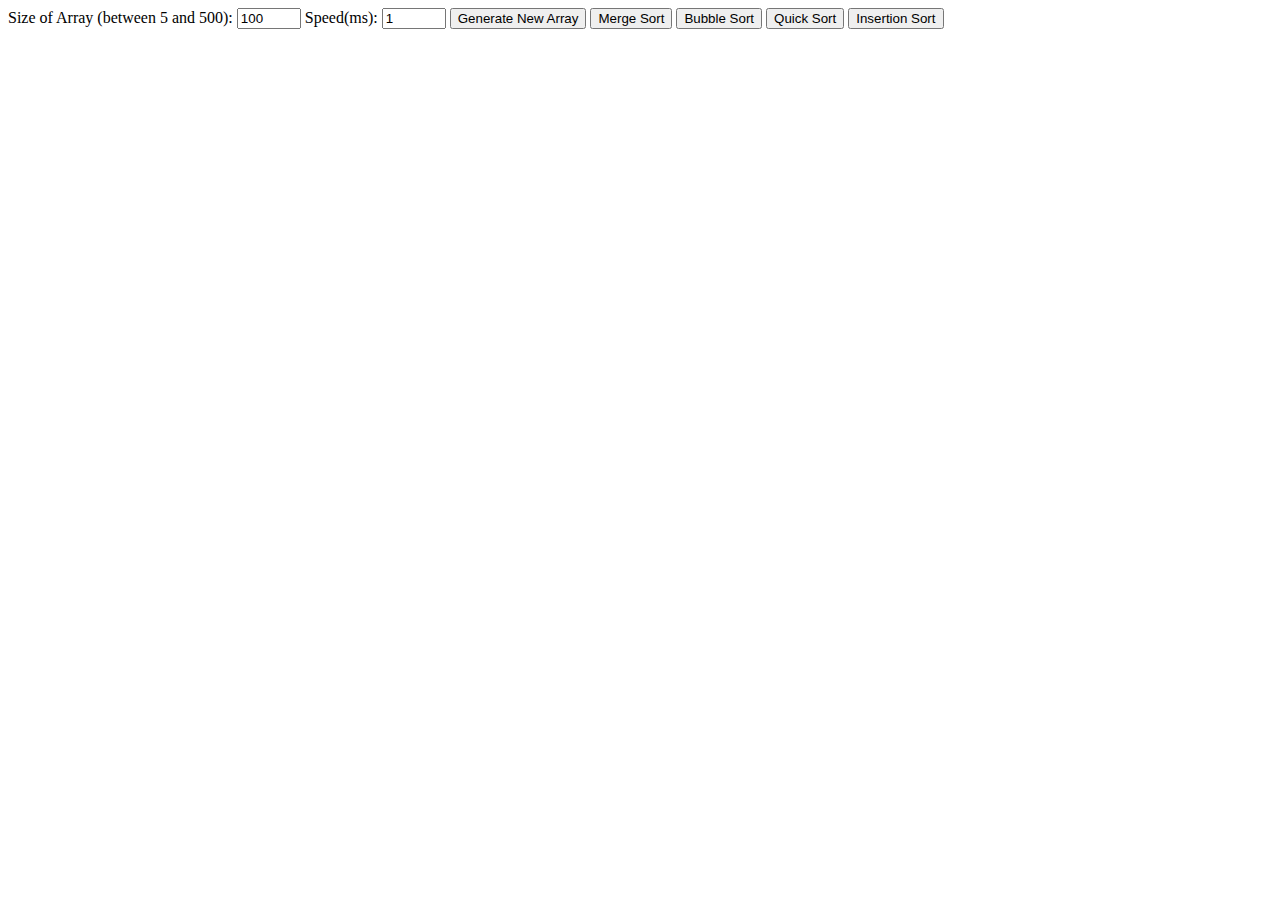
<file: index.html>
<html lang="en">
<head>
    <meta charset="UTF-8">
    <meta name="viewport" content="width=device-width, initial-scale=1.0">
    <meta http-equiv="X-UA-Compatible" content="ie=edge">
    <title>Algorithm Visualizer</title>
</head>
<body>
    <div class="canvas">
    </div>

    Size of Array (between 5 and 500):
    <input id="array_size" type="number" name="quantity" value="100" min="5" max="500">

    Speed(ms):
    <input id="speed" type="number" name="speed" value="1" min="1" max="500">
    

    <button id="myBtn" onclick="generateArray()">Generate New Array</button>
    <button id="merge_sort" onclick="mergeAlgo()">Merge Sort</button>
    <button id="bubble_sort" onclick="bubbleAlgo()">Bubble Sort</button>
    <button id="quick_sort" onclick="quickAlgo()">Quick Sort</button>
    <button id="insertion_sort" onclick="insertionAlgo()">Insertion Sort</button>
    <script src="https://d3js.org/d3.v5.js"></script>
    <script src="sortingAlgorithm.js"></script>
    <script src="graph.js"></script>
</body>
</html>
</file>
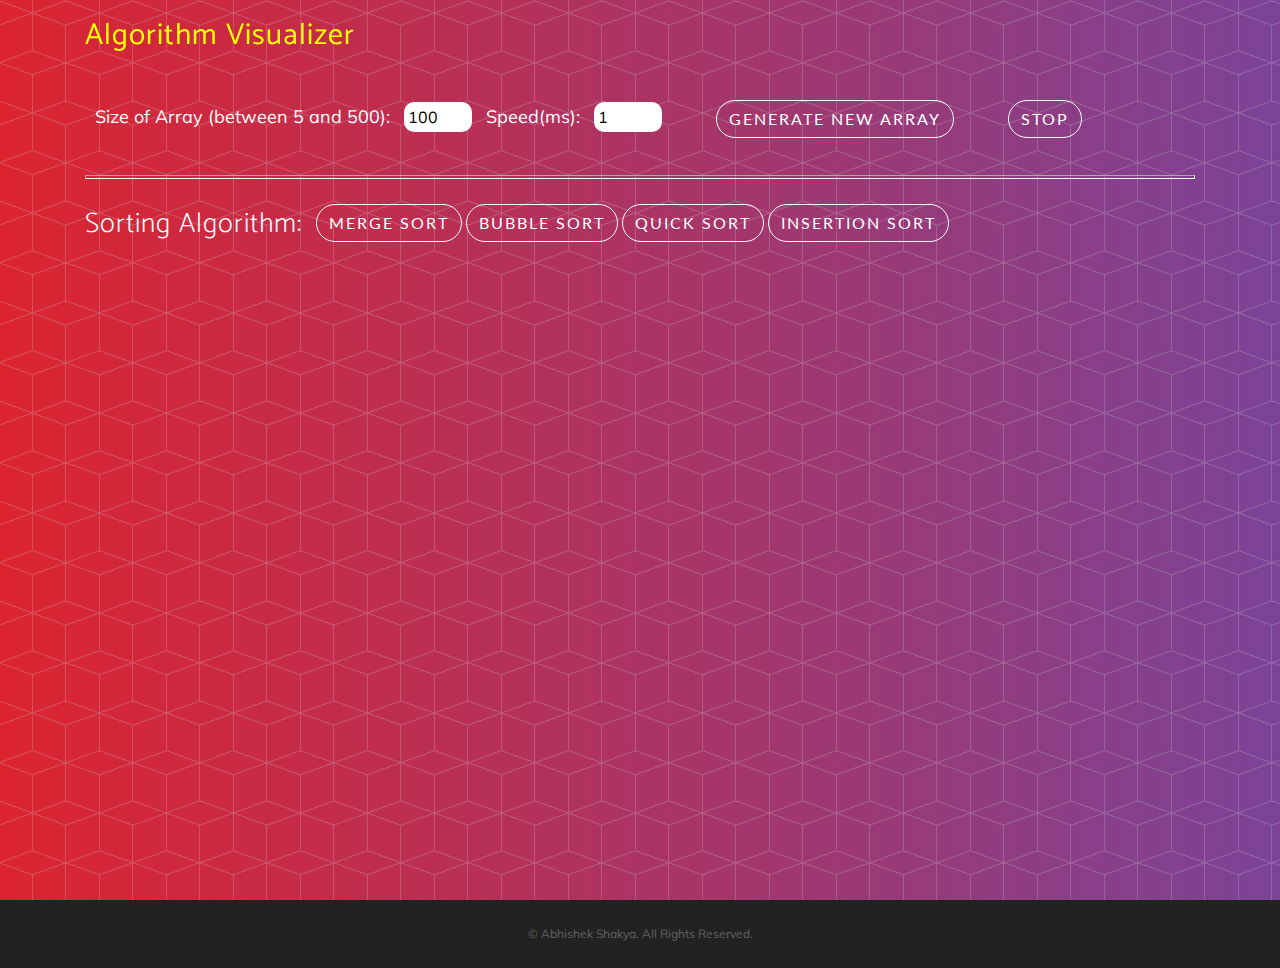
<file: AlgoVisualizer/index.html>
<!DOCTYPE html>
<html lang="en">

<head>

  <meta charset="utf-8">
  <meta name="viewport" content="width=device-width, initial-scale=1, shrink-to-fit=no">
  <meta name="description" content="">
  <meta name="author" content="">

  <title>Algorithm Visualizer</title>

  <!-- Bootstrap core CSS -->
  <link href="vendor/bootstrap/css/bootstrap.min.css" rel="stylesheet">

  <link href="https://fonts.googleapis.com/css?family=Lato" rel="stylesheet">
  <link href="https://fonts.googleapis.com/css?family=Catamaran:100,200,300,400,500,600,700,800,900" rel="stylesheet">
  <link href="https://fonts.googleapis.com/css?family=Muli" rel="stylesheet">

  <!-- Custom styles for this template -->
  <link href="css/new-age.min.css" rel="stylesheet">

</head>

<body id="page-top">

  <!-- Navigation -->
  <nav class="navbar navbar-expand-lg navbar-light fixed-top" id="mainNav">
    <div class="container">
      <a class="navbar-brand js-scroll-trigger" href="#page-top">Algorithm Visualizer</a>
    </div>
  </nav>

  <header class="masthead">
    <div style="padding-top: 100px;" class="container h-100">
            <div class="canvas">
            </div>

    <div>
    <p style="display: inline-block; padding-right: 10px; padding-left: 10px;">Size of Array (between 5 and 500):</p>
    <input style="border-radius: 10px;border: 2px solid white;" id="array_size" type="number" name="quantity" value="100" min="5" max="500" style="display: inline-block;">

    <p style="display: inline-block; padding-left: 10px; padding-right: 10px">Speed(ms):</p>
    <input style="border-radius: 10px;border: 2px solid white;display: inline-block;" id="speed" type="number" name="speed" value="1" min="1" max="500">

    <button style="display: inline-block; margin-left: 50px" class="btn btn-outline js-scroll-trigger" id="myBtn" onclick="generateArray();enableButton(merge_sort);enableButton(bubble_sort);enableButton(insertion_sort);enableButton(quick_sort);">Generate New Array</button>

    <button style="display: inline-block; margin-left: 50px" class="btn btn-outline js-scroll-trigger" id="stop-button" onclick="document.location.reload(true);">Stop</button>

  </div>
    <div class="section-heading">
      <hr style="border-color: white; border-style: inset; border-width: 1px; display: block;">
        <h3 style="display: inline-block; margin-right: 10px">Sorting Algorithm: </h3>
        <button style="display: inline-block; margin-bottom: 10px" class="btn btn-outline js-scroll-trigger" id="merge_sort" onclick="mergeAlgo();disableButton(this,myBtn,bubble_sort,quick_sort,insertion_sort);">Merge Sort</button>
    <button style="display: inline-block; margin-bottom: 10px" class="btn btn-outline js-scroll-trigger" id="bubble_sort" onclick="bubbleAlgo();disableButton(bubble_sort,myBtn,merge_sort,quick_sort,insertion_sort);">Bubble Sort</button>
    <button style="display: inline-block; margin-bottom: 10px" class="btn btn-outline js-scroll-trigger" id="quick_sort" onclick="quickAlgo();
    disableButton(bubble_sort,myBtn,merge_sort,quick_sort,insertion_sort);">Quick Sort</button>
    <button style="display: inline-block; margin-bottom: 10px" class="btn btn-outline js-scroll-trigger"id="insertion_sort" onclick="insertionAlgo();disableButton(bubble_sort,myBtn,merge_sort,quick_sort,insertion_sort);">Insertion Sort</button>
      </div>
          </div>
        </div>
      
  </header>

  <footer>
    <div class="container">
      <p>&copy; Abhishek Shakya. All Rights Reserved.</p>
    </div>
  </footer>

  <script src="js/new-age.min.js"></script>

  <script src="https://d3js.org/d3.v5.js"></script>
  <script src="js/sortingAlgorithm.js"></script>
  <script src="js/graph.js"></script>

</body>

</html>
</file>
<file: AlgoVisualizer/css/new-age.min.css>
/*!
 * Start Bootstrap - New Age v5.0.7 (https://startbootstrap.com/template-overviews/new-age)
 * Copyright 2013-2019 Start Bootstrap
 * Licensed under MIT (https://github.com/BlackrockDigital/startbootstrap-new-age/blob/master/LICENSE)
 */body,html{width:100%;height:100%}body{font-family:Muli,Helvetica,Arial,sans-serif}a{color:#fdcc52;transition:all .35s}a:focus,a:hover{color:#fcbd20}hr{margin:25px auto 0;color: white;border-width:1px;border-color:white;padding-bottom: 2px;margin-bottom: 25px}hr.light{border-color:#fff}h1,h2,h3,h4,h5,h6{font-family:Catamaran,Helvetica,Arial,sans-serif;font-weight:200;letter-spacing:1px}p{font-size:18px;line-height:1.5;margin-bottom:20px}section{padding:100px 0}section h2{font-size:50px}#mainNav{border-color:rgba(34,34,34,.05);background-color:#fff;transition:all .35s;font-family:Catamaran,Helvetica,Arial,sans-serif;font-weight:200;letter-spacing:1px}#mainNav .navbar-brand{color:yellow;font-family:Catamaran,Helvetica,Arial,sans-serif;font-weight:400;letter-spacing:1px;font-size: 30px}#mainNav .navbar-brand:focus,#mainNav .navbar-brand:hover{color:#fcbd20}#mainNav .navbar-toggler{font-size:12px;padding:8px 10px;color:#222}#mainNav .navbar-nav>li>a{font-size:11px;font-family:Lato,Helvetica,Arial,sans-serif;letter-spacing:2px;text-transform:uppercase}#mainNav .navbar-nav>li>a.active{color:#fdcc52!important;background-color:transparent}#mainNav .navbar-nav>li>a.active:hover{background-color:transparent}#mainNav .navbar-nav>li>a,#mainNav .navbar-nav>li>a:focus{color:#222}#mainNav .navbar-nav>li>a:focus:hover,#mainNav .navbar-nav>li>a:hover{color:#fdcc52}@media (min-width:992px){#mainNav{border-color:transparent;background-color:transparent}#mainNav .navbar-brand{color:fade(white,70%)}#mainNav .navbar-brand:focus,#mainNav .navbar-brand:hover{color:#fff}#mainNav .navbar-nav>li>a,#mainNav .navbar-nav>li>a:focus{color:rgba(255,255,255,.7)}#mainNav .navbar-nav>li>a:focus:hover,#mainNav .navbar-nav>li>a:hover{color:#fff}#mainNav.navbar-shrink{border-color:rgba(34,34,34,.1);background-color:#fff}#mainNav.navbar-shrink .navbar-brand{color:#222}#mainNav.navbar-shrink .navbar-brand:focus,#mainNav.navbar-shrink .navbar-brand:hover{color:#fdcc52}#mainNav.navbar-shrink .navbar-nav>li>a,#mainNav.navbar-shrink .navbar-nav>li>a:focus{color:#222}#mainNav.navbar-shrink .navbar-nav>li>a:focus:hover,#mainNav.navbar-shrink .navbar-nav>li>a:hover{color:#fdcc52}}header.masthead{position:relative;width:100%;padding-top:150px;padding-bottom:100px;color:#fff;background:url(../img/bg-pattern.png),#7b4397;background:url(../img/bg-pattern.png),linear-gradient(to left,#7b4397,#dc2430)}header.masthead .header-content{max-width:500px;margin-bottom:100px;text-align:center}header.masthead .header-content h1{font-size:30px}header.masthead .device-container{max-width:325px;margin-right:auto;margin-left:auto}header.masthead .device-container .screen img{border-radius:3px}@media (min-width:992px){header.masthead{height:100vh;min-height:775px;padding-top:0;padding-bottom:0}header.masthead .header-content{margin-bottom:0;text-align:left}header.masthead .header-content h1{font-size:50px}header.masthead .device-container{max-width:325px}}section.download{position:relative;padding:150px 0}section.download h2{font-size:50px;margin-top:0}section.download .badges .badge-link{display:block;margin-bottom:25px}section.download .badges .badge-link:last-child{margin-bottom:0}section.download .badges .badge-link img{height:60px}@media (min-width:768px){section.download .badges .badge-link{display:inline-block;margin-bottom:0}}@media (min-width:768px){section.download h2{font-size:70px}}section.features .section-heading{margin-bottom:100px}section.features .section-heading h2{margin-top:0}section.features .section-heading p{margin-bottom:0}section.features .device-container,section.features .feature-item{max-width:325px;margin:0 auto}section.features .device-container{margin-bottom:100px}@media (min-width:992px){section.features .device-container{margin-bottom:0}}section.features .feature-item{padding-top:50px;padding-bottom:50px;text-align:center}section.features .feature-item h3{font-size:30px}section.features .feature-item i{font-size:80px;display:block;margin-bottom:15px;background:linear-gradient(to left,#7b4397,#dc2430);-webkit-background-clip:text;-webkit-text-fill-color:transparent}section.cta{position:relative;padding:250px 0;background-image:url(../img/bg-cta.jpg);background-position:center;background-size:cover}section.cta .cta-content{position:relative;z-index:1}section.cta .cta-content h2{font-size:50px;max-width:450px;margin-top:0;margin-bottom:25px;color:#fff}@media (min-width:768px){section.cta .cta-content h2{font-size:80px}}section.cta .overlay{position:absolute;top:0;left:0;width:100%;height:100%;background-color:rgba(0,0,0,.5)}section.contact{text-align:center}section.contact h2{margin-top:0;margin-bottom:25px}section.contact h2 i{color:#dd4b39}section.contact ul.list-social{margin-bottom:0}section.contact ul.list-social li a{font-size:40px;line-height:80px;display:block;width:80px;height:80px;color:#fff;border-radius:100%}section.contact ul.list-social li.social-twitter a{background-color:#1da1f2}section.contact ul.list-social li.social-twitter a:hover{background-color:#0d95e8}section.contact ul.list-social li.social-facebook a{background-color:#3b5998}section.contact ul.list-social li.social-facebook a:hover{background-color:#344e86}section.contact ul.list-social li.social-google-plus a{background-color:#dd4b39}section.contact ul.list-social li.social-google-plus a:hover{background-color:#d73925}footer{padding:25px 0;text-align:center;color:rgba(255,255,255,.3);background-color:#222}footer p{font-size:12px;margin:0}footer ul{margin-bottom:0}footer ul li a{font-size:12px;color:rgba(255,255,255,.3)}footer ul li a.active,footer ul li a:active,footer ul li a:focus,footer ul li a:hover{text-decoration:none}.bg-primary{background:#fdcc52;background:linear-gradient(#fdcc52,#fdc539)}.text-primary{color:#fdcc52}.no-gutter>[class*=col-]{padding-right:0;padding-left:0}.btn-outline{color:#fff;border:1px solid;border-color:#fff}.btn-outline.active,.btn-outline:active,.btn-outline:focus,.btn-outline:hover{color:#fff;border-color:#fdcc52;background-color:#fdcc52}.btn{border-radius:300px;font-family:Lato,Helvetica,Arial,sans-serif;letter-spacing:2px;text-transform:uppercase}.btn-xl{font-size:11px;padding:15px 45px}
</file>
